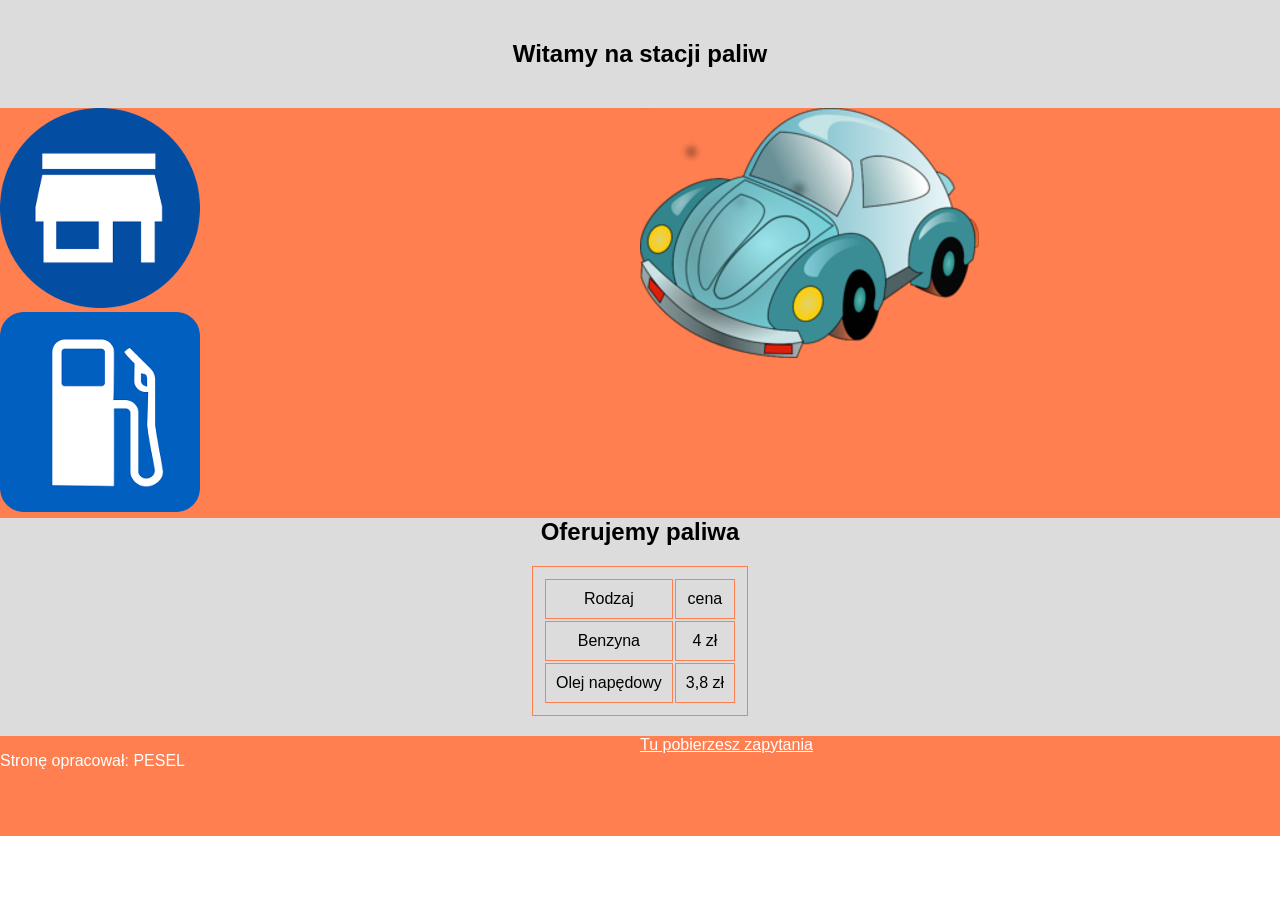
<file: Arkusz EE.09-02-20.01-SG/index.html>
<!DOCTYPE html>
<html lang="pl">
<head>
 <meta charset="utf-8"/>
 <title>Nasza stacja paliw</title>
 <link rel="stylesheet" href="styl4.css" type="text/css"/>
</head>

<body>
<header>
<h2>Witamy na stacji paliw</h2>
</header>

<section id="l">
<a href="index.html"><img src="home.png"></a><br/>
<a href="kalkulacja.html"><img src="znak.png"></a>
</section>

<section id="p">
<img src="samochod.png" alt="grafika:samochód">
</section>

<section id="gl">
<h2>Oferujemy paliwa</h2>
 <table style="margin: auto;">
  <tr>
    <td>Rodzaj</td>   <td>cena</td>
  </tr>	
   <tr>
     <td>Benzyna</td>   <td>4 zł</td>
   </tr>
    <tr>
      <td>Olej napędowy</td>   <td>3,8 zł</td>
	</tr>
 </table>	
</section>

<section id="sl">
<p>Stronę opracował: PESEL</p>
</section>

<section id="sp">
<a href="kwerendy.txt">Tu pobierzesz zapytania</a>
</section>

</body>

</html>
</file>
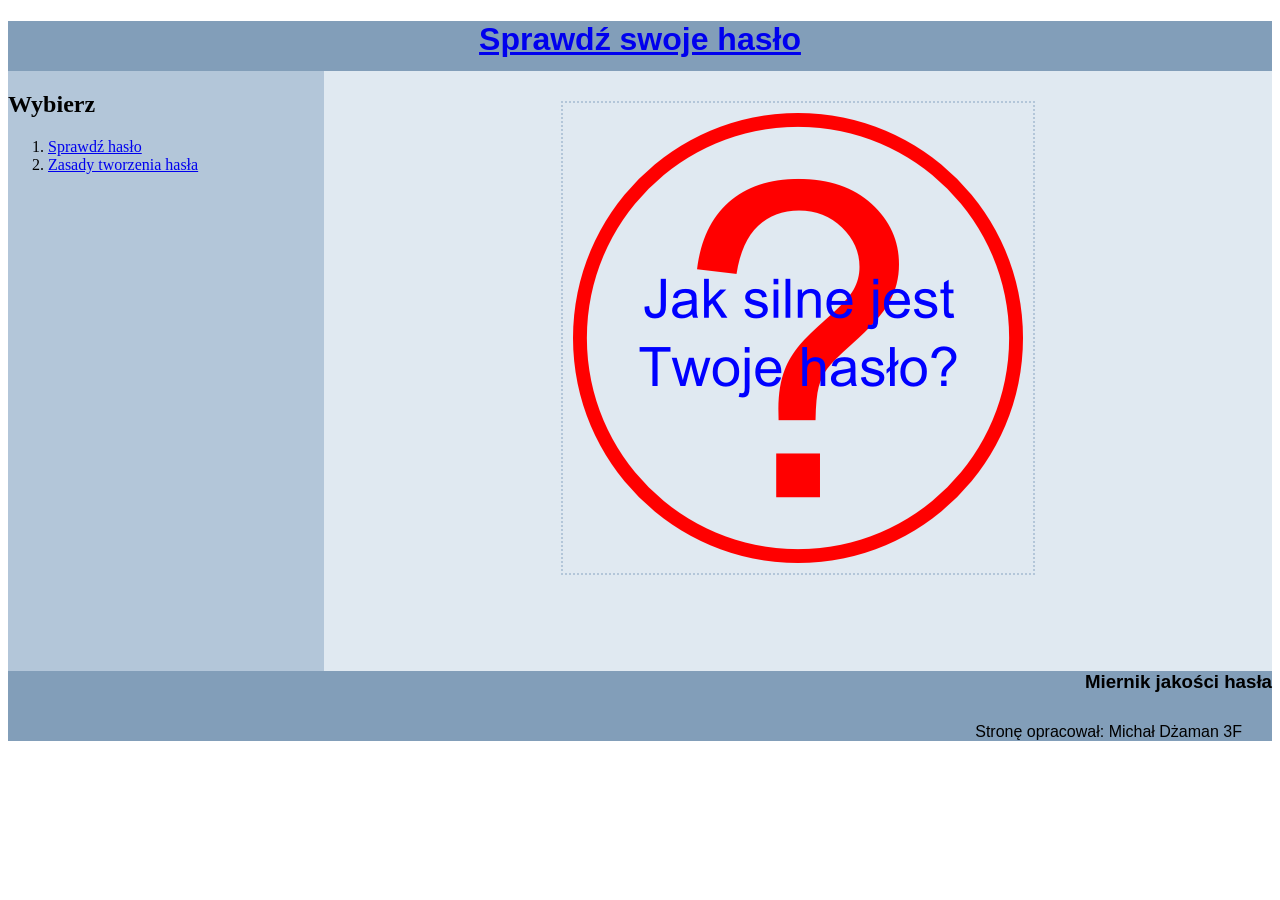
<file: Arkusz EE.14-01-16.08/index.html>
<!DOCTYPE html>
<html>
 <head>
  <meta charset="UTF-8">
  <title>Miernik jakości hasła</title>
  <link rel="stylesheet" href="styl.css">
 </head>
 <body>
  <header>
   <h1><a href="index.html">Sprawdź swoje hasło</a></h1>
  </header>
  <nav>
   <h2>Wybierz</h2>
   <ol>
    <li><a href="haslo.html">Sprawdź hasło</a></li>
    <li><a href="zasady.html">Zasady tworzenia hasła</a></li>
   </ol>
  </nav>
  <main>
   <img src="haslo.png" alt="obraz haslo" />
  </main>
  <footer>
   <h3>Miernik jakości hasła</h3>
   <p>Stronę opracował: Michał Dżaman 3F</p>
  </footer>
 </body>
</html>
</file>
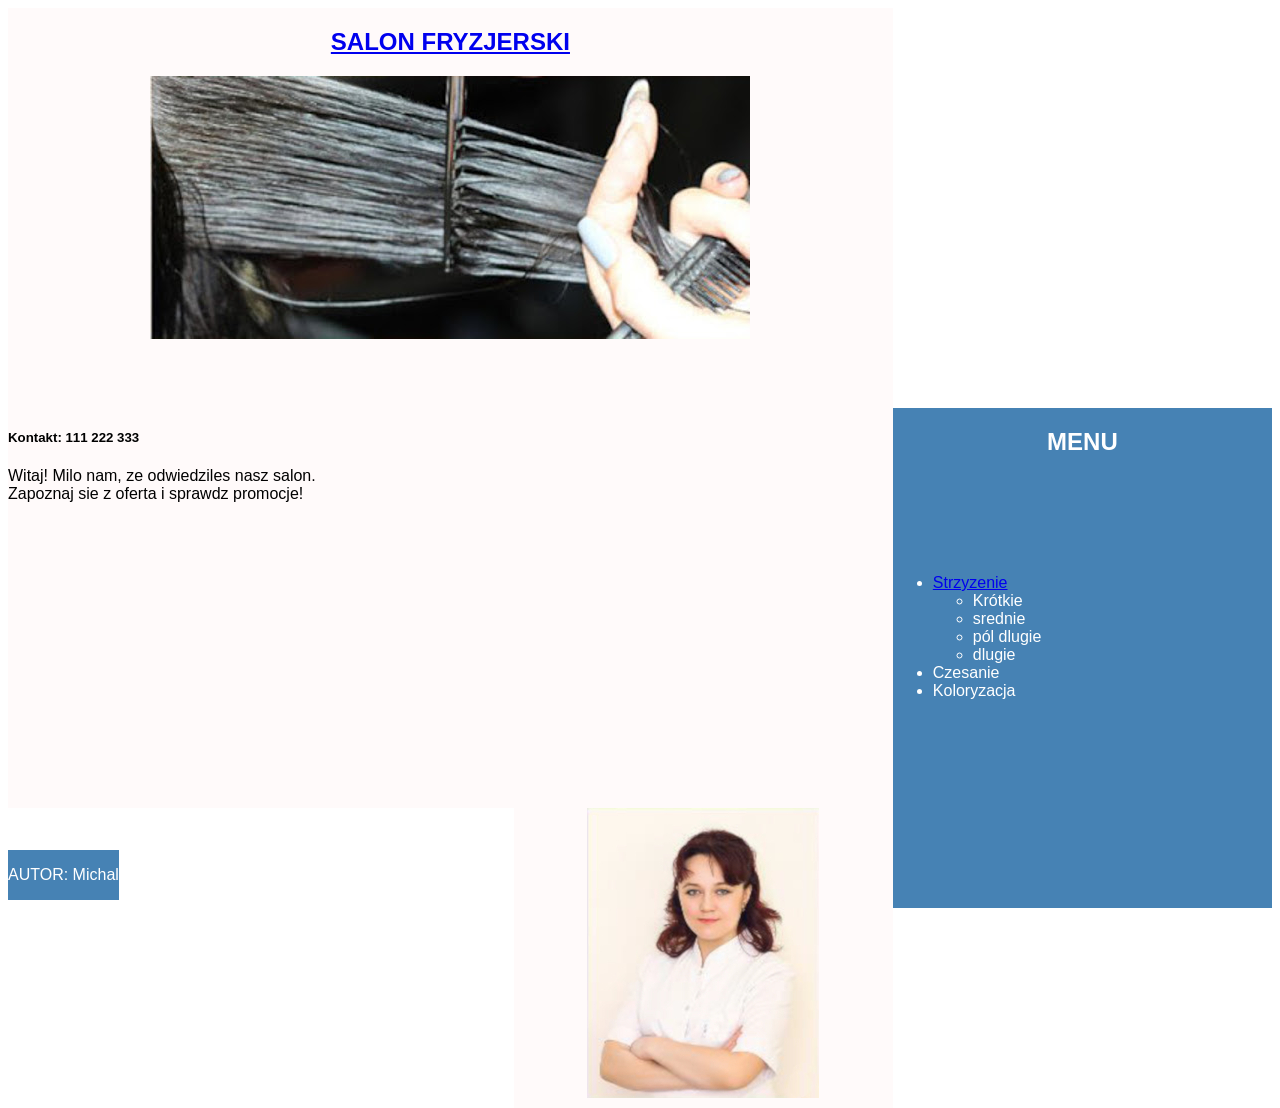
<file: EE.09-05-20.06-SG* ZO/index.html>
<!DOCTYPE html>
<html lang="pl">
<head>
<meta charset = "utf-8">
<title>Uslugi fryzjerskie</title>
<link rel="stylesheet" href="styl2.css" type="text/css"/>
</head>
<body>
<header>
<div id="b1l">
<a href="index.html"><h2>SALON FRYZJERSKI</a></h2>
<img src="obraz2.jpg" alt="Czesanie">
</div>
<div id="b2l">
<h5>Kontakt: 111 222 333</h5>
<p>Witaj! Milo nam, ze odwiedziles nasz salon.<br>
Zapoznaj sie z oferta i sprawdz promocje!</p>
</div>
<div id="b1p">
<h2>MENU</h2>
</div>
<div id="b2p">
<ul>
<li><a href="fryzura.html">Strzyzenie</li></a>
<ul>
<li>Krótkie</li>
<li>srednie</li>
<li>pól dlugie</li>
<li>dlugie</li>
</ul>
<li>Czesanie</li>
<li>Koloryzacja</li>
</ul>
</div>
<div id="b3p">
<img src="obraz1.jpg" alt="Fryzjer">
</div>
<div id="stopka">
<p>AUTOR: Michal</p>
</div>
</header>
</body>
</html>
</file>
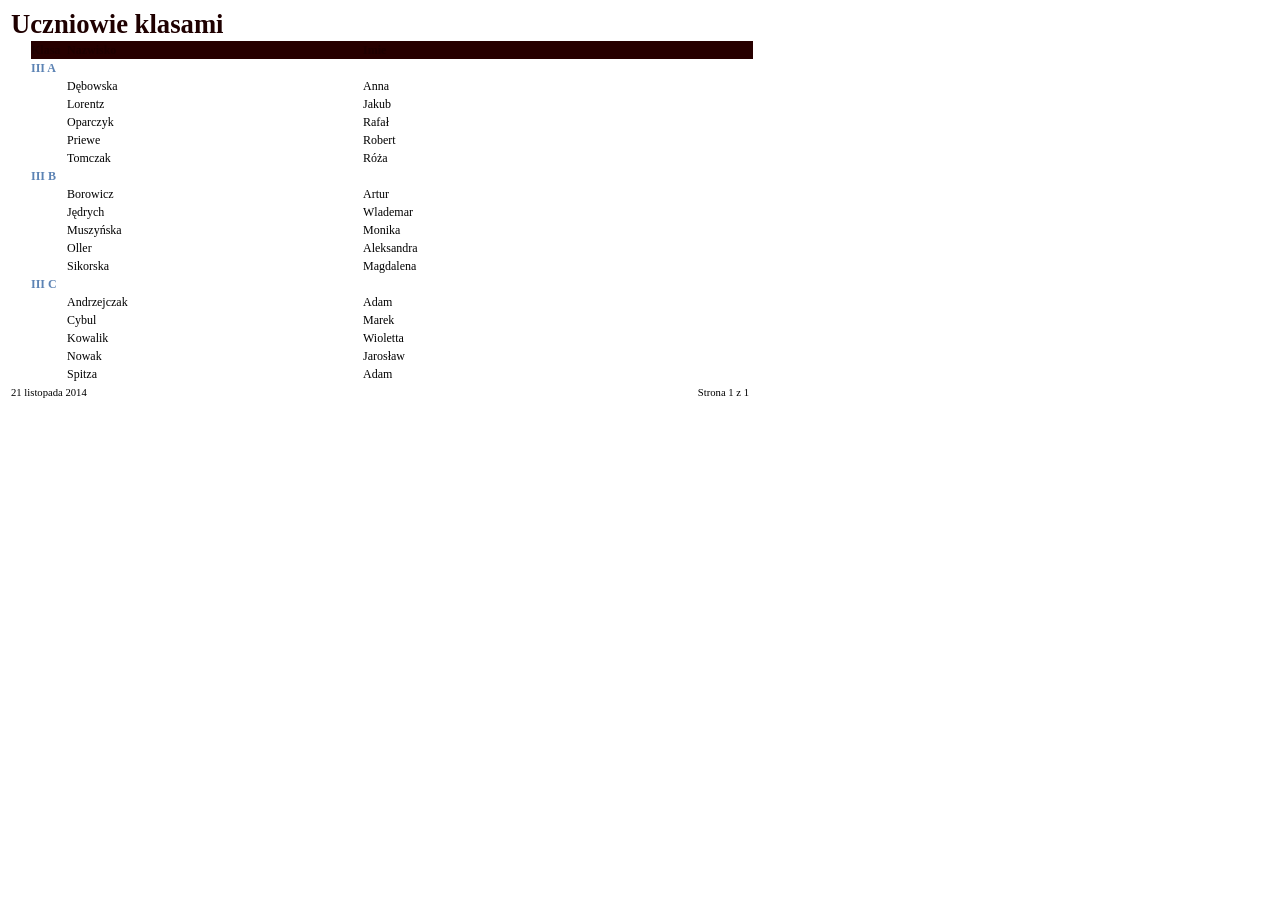
<file: Arkusz E.14-01-14.08/uczestnicy.html>
<html>
<head>
<meta HTTP-EQUIV="Content-Type" CONTENT="text/html;charset=UTF-8">
<title>Uczniowie klasami</TITLE>
</HEAD>
<body>
<table BORDER=0 CELLSPACING=0 CELLPADDING=0 >
<tr HEIGHT=33 >
<td WIDTH=3  ALIGN=LEFT > <br></TD><td WIDTH=741  ALIGN=LEFT  BGCOLOR=#FFFFFF ><b><font style=FONT-SIZE:20pt FACE="Cambria" COLOR=#1f0000>Uczniowie klasami</FONT></B></TD>
</TR>
</TABLE>
<table BORDER=0 CELLSPACING=0 CELLPADDING=0 >
<tr HEIGHT=16 >
<td WIDTH=23  ALIGN=LEFT > <br></TD><td WIDTH=36  ALIGN=LEFT  BGCOLOR=#270000 ><b><font style=FONT-SIZE:9pt FACE="Calibri" COLOR=#1f0000>Klasa</FONT></B></TD>
<td WIDTH=296  ALIGN=LEFT  BGCOLOR=#270000 ><b><font style=FONT-SIZE:9pt FACE="Calibri" COLOR=#1f0000>Nazwisko</FONT></B></TD>
<td WIDTH=390  ALIGN=LEFT  BGCOLOR=#270000 ><b><font style=FONT-SIZE:9pt FACE="Calibri" COLOR=#1f0000>Imie</FONT></B></TD>
</TR>
</TABLE>
<table BORDER=0 CELLSPACING=0 CELLPADDING=0 >
<tr HEIGHT=16 >
<td WIDTH=23  ALIGN=LEFT > <br></TD><td WIDTH=722  ALIGN=LEFT  BGCOLOR=#FFFFFF ><b><font style=FONT-SIZE:9pt FACE="Calibri" COLOR=#5c83b4>III A</FONT></B></TD>
</TR>
</TABLE>
<table BORDER=0 CELLSPACING=0 CELLPADDING=0 >
<tr HEIGHT=16 >
<td WIDTH=59  ALIGN=LEFT > <br></TD><td WIDTH=296  ALIGN=LEFT  BGCOLOR=#FFFFFF ><font style=FONT-SIZE:9pt FACE="Calibri" COLOR=#000000>Dębowska</FONT></TD>
<td WIDTH=390  ALIGN=LEFT  BGCOLOR=#FFFFFF ><font style=FONT-SIZE:9pt FACE="Calibri" COLOR=#000000>Anna</FONT></TD>
</TR>
</TABLE>
<table BORDER=0 CELLSPACING=0 CELLPADDING=0 >
<tr HEIGHT=16 >
<td WIDTH=59  ALIGN=LEFT > <br></TD><td WIDTH=296  ALIGN=LEFT  BGCOLOR=#FFFFFF ><font style=FONT-SIZE:9pt FACE="Calibri" COLOR=#000000>Lorentz</FONT></TD>
<td WIDTH=390  ALIGN=LEFT  BGCOLOR=#FFFFFF ><font style=FONT-SIZE:9pt FACE="Calibri" COLOR=#000000>Jakub</FONT></TD>
</TR>
</TABLE>
<table BORDER=0 CELLSPACING=0 CELLPADDING=0 >
<tr HEIGHT=16 >
<td WIDTH=59  ALIGN=LEFT > <br></TD><td WIDTH=296  ALIGN=LEFT  BGCOLOR=#FFFFFF ><font style=FONT-SIZE:9pt FACE="Calibri" COLOR=#000000>Oparczyk</FONT></TD>
<td WIDTH=390  ALIGN=LEFT  BGCOLOR=#FFFFFF ><font style=FONT-SIZE:9pt FACE="Calibri" COLOR=#000000>Rafał</FONT></TD>
</TR>
</TABLE>
<table BORDER=0 CELLSPACING=0 CELLPADDING=0 >
<tr HEIGHT=16 >
<td WIDTH=59  ALIGN=LEFT > <br></TD><td WIDTH=296  ALIGN=LEFT  BGCOLOR=#FFFFFF ><font style=FONT-SIZE:9pt FACE="Calibri" COLOR=#000000>Priewe</FONT></TD>
<td WIDTH=390  ALIGN=LEFT  BGCOLOR=#FFFFFF ><font style=FONT-SIZE:9pt FACE="Calibri" COLOR=#000000>Robert</FONT></TD>
</TR>
</TABLE>
<table BORDER=0 CELLSPACING=0 CELLPADDING=0 >
<tr HEIGHT=16 >
<td WIDTH=59  ALIGN=LEFT > <br></TD><td WIDTH=296  ALIGN=LEFT  BGCOLOR=#FFFFFF ><font style=FONT-SIZE:9pt FACE="Calibri" COLOR=#000000>Tomczak</FONT></TD>
<td WIDTH=390  ALIGN=LEFT  BGCOLOR=#FFFFFF ><font style=FONT-SIZE:9pt FACE="Calibri" COLOR=#000000>Róża</FONT></TD>
</TR>
</TABLE>
<table BORDER=0 CELLSPACING=0 CELLPADDING=0 >
<tr HEIGHT=16 >
<td WIDTH=23  ALIGN=LEFT > <br></TD><td WIDTH=722  ALIGN=LEFT  BGCOLOR=#FFFFFF ><b><font style=FONT-SIZE:9pt FACE="Calibri" COLOR=#5c83b4>III B</FONT></B></TD>
</TR>
</TABLE>
<table BORDER=0 CELLSPACING=0 CELLPADDING=0 >
<tr HEIGHT=16 >
<td WIDTH=59  ALIGN=LEFT > <br></TD><td WIDTH=296  ALIGN=LEFT  BGCOLOR=#FFFFFF ><font style=FONT-SIZE:9pt FACE="Calibri" COLOR=#000000>Borowicz</FONT></TD>
<td WIDTH=390  ALIGN=LEFT  BGCOLOR=#FFFFFF ><font style=FONT-SIZE:9pt FACE="Calibri" COLOR=#000000>Artur</FONT></TD>
</TR>
</TABLE>
<table BORDER=0 CELLSPACING=0 CELLPADDING=0 >
<tr HEIGHT=16 >
<td WIDTH=59  ALIGN=LEFT > <br></TD><td WIDTH=296  ALIGN=LEFT  BGCOLOR=#FFFFFF ><font style=FONT-SIZE:9pt FACE="Calibri" COLOR=#000000>Jędrych</FONT></TD>
<td WIDTH=390  ALIGN=LEFT  BGCOLOR=#FFFFFF ><font style=FONT-SIZE:9pt FACE="Calibri" COLOR=#000000>Wlademar</FONT></TD>
</TR>
</TABLE>
<table BORDER=0 CELLSPACING=0 CELLPADDING=0 >
<tr HEIGHT=16 >
<td WIDTH=59  ALIGN=LEFT > <br></TD><td WIDTH=296  ALIGN=LEFT  BGCOLOR=#FFFFFF ><font style=FONT-SIZE:9pt FACE="Calibri" COLOR=#000000>Muszyńska</FONT></TD>
<td WIDTH=390  ALIGN=LEFT  BGCOLOR=#FFFFFF ><font style=FONT-SIZE:9pt FACE="Calibri" COLOR=#000000>Monika</FONT></TD>
</TR>
</TABLE>
<table BORDER=0 CELLSPACING=0 CELLPADDING=0 >
<tr HEIGHT=16 >
<td WIDTH=59  ALIGN=LEFT > <br></TD><td WIDTH=296  ALIGN=LEFT  BGCOLOR=#FFFFFF ><font style=FONT-SIZE:9pt FACE="Calibri" COLOR=#000000>Oller</FONT></TD>
<td WIDTH=390  ALIGN=LEFT  BGCOLOR=#FFFFFF ><font style=FONT-SIZE:9pt FACE="Calibri" COLOR=#000000>Aleksandra</FONT></TD>
</TR>
</TABLE>
<table BORDER=0 CELLSPACING=0 CELLPADDING=0 >
<tr HEIGHT=16 >
<td WIDTH=59  ALIGN=LEFT > <br></TD><td WIDTH=296  ALIGN=LEFT  BGCOLOR=#FFFFFF ><font style=FONT-SIZE:9pt FACE="Calibri" COLOR=#000000>Sikorska</FONT></TD>
<td WIDTH=390  ALIGN=LEFT  BGCOLOR=#FFFFFF ><font style=FONT-SIZE:9pt FACE="Calibri" COLOR=#000000>Magdalena</FONT></TD>
</TR>
</TABLE>
<table BORDER=0 CELLSPACING=0 CELLPADDING=0 >
<tr HEIGHT=16 >
<td WIDTH=23  ALIGN=LEFT > <br></TD><td WIDTH=722  ALIGN=LEFT  BGCOLOR=#FFFFFF ><b><font style=FONT-SIZE:9pt FACE="Calibri" COLOR=#5c83b4>III C</FONT></B></TD>
</TR>
</TABLE>
<table BORDER=0 CELLSPACING=0 CELLPADDING=0 >
<tr HEIGHT=16 >
<td WIDTH=59  ALIGN=LEFT > <br></TD><td WIDTH=296  ALIGN=LEFT  BGCOLOR=#FFFFFF ><font style=FONT-SIZE:9pt FACE="Calibri" COLOR=#000000>Andrzejczak </FONT></TD>
<td WIDTH=390  ALIGN=LEFT  BGCOLOR=#FFFFFF ><font style=FONT-SIZE:9pt FACE="Calibri" COLOR=#000000>Adam</FONT></TD>
</TR>
</TABLE>
<table BORDER=0 CELLSPACING=0 CELLPADDING=0 >
<tr HEIGHT=16 >
<td WIDTH=59  ALIGN=LEFT > <br></TD><td WIDTH=296  ALIGN=LEFT  BGCOLOR=#FFFFFF ><font style=FONT-SIZE:9pt FACE="Calibri" COLOR=#000000>Cybul</FONT></TD>
<td WIDTH=390  ALIGN=LEFT  BGCOLOR=#FFFFFF ><font style=FONT-SIZE:9pt FACE="Calibri" COLOR=#000000>Marek</FONT></TD>
</TR>
</TABLE>
<table BORDER=0 CELLSPACING=0 CELLPADDING=0 >
<tr HEIGHT=16 >
<td WIDTH=59  ALIGN=LEFT > <br></TD><td WIDTH=296  ALIGN=LEFT  BGCOLOR=#FFFFFF ><font style=FONT-SIZE:9pt FACE="Calibri" COLOR=#000000>Kowalik </FONT></TD>
<td WIDTH=390  ALIGN=LEFT  BGCOLOR=#FFFFFF ><font style=FONT-SIZE:9pt FACE="Calibri" COLOR=#000000>Wioletta</FONT></TD>
</TR>
</TABLE>
<table BORDER=0 CELLSPACING=0 CELLPADDING=0 >
<tr HEIGHT=16 >
<td WIDTH=59  ALIGN=LEFT > <br></TD><td WIDTH=296  ALIGN=LEFT  BGCOLOR=#FFFFFF ><font style=FONT-SIZE:9pt FACE="Calibri" COLOR=#000000>Nowak</FONT></TD>
<td WIDTH=390  ALIGN=LEFT  BGCOLOR=#FFFFFF ><font style=FONT-SIZE:9pt FACE="Calibri" COLOR=#000000>Jarosław</FONT></TD>
</TR>
</TABLE>
<table BORDER=0 CELLSPACING=0 CELLPADDING=0 >
<tr HEIGHT=16 >
<td WIDTH=59  ALIGN=LEFT > <br></TD><td WIDTH=296  ALIGN=LEFT  BGCOLOR=#FFFFFF ><font style=FONT-SIZE:9pt FACE="Calibri" COLOR=#000000>Spitza</FONT></TD>
<td WIDTH=390  ALIGN=LEFT  BGCOLOR=#FFFFFF ><font style=FONT-SIZE:9pt FACE="Calibri" COLOR=#000000>Adam</FONT></TD>
</TR>
</TABLE>
<table BORDER=0 CELLSPACING=0 CELLPADDING=0 >
<tr HEIGHT=14 >
<td WIDTH=3  ALIGN=LEFT > <br></TD><td WIDTH=402  ALIGN=LEFT  BGCOLOR=#FFFFFF ><font style=FONT-SIZE:8pt FACE="Calibri" COLOR=#000000>21 listopada 2014</FONT></TD>
<td WIDTH=336  ALIGN=RIGHT  BGCOLOR=#FFFFFF ><font style=FONT-SIZE:8pt FACE="Calibri" COLOR=#000000>Strona 1 z 1</FONT></TD>
</TR>
</TABLE>

</BODY>
</HTML>
</file>
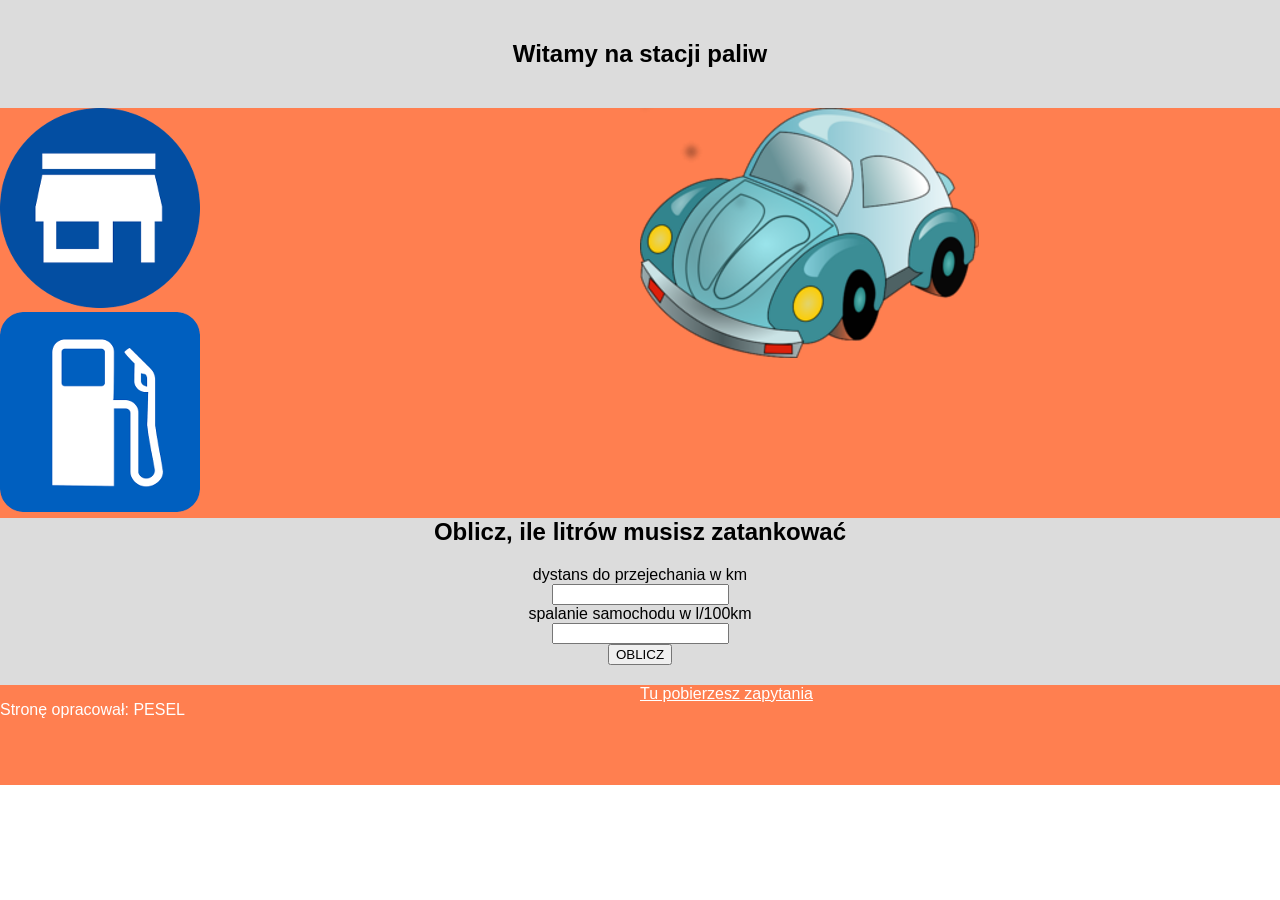
<file: Arkusz EE.09-02-20.01-SG/kalkulacja.html>
<!DOCTYPE html>
<html lang="pl">
<head>
 <meta charset="utf-8"/>
 <title>Nasza stacja paliw</title>
 <link rel="stylesheet" href="styl4.css" type="text/css"/>
</head>

<body>
<header>
<h2>Witamy na stacji paliw</h2>
</header>

<section id="l">
<a href="index.html"><img src="home.png"></a><br/>
<a href="kalkulacja.html"><img src="znak.png"></a>
</section>

<section id="p">
<img src="samochod.png" alt="grafika:samochód">
</section>

<section id="gl">
<h2>Oblicz, ile litrów musisz zatankować</h2>
dystans do przejechania w km<br/><input type="number"></input><br/>
spalanie samochodu w l/100km<br/><input type="number"></input><br/>
<input type="button" value="OBLICZ"></input>
</section>

<section id="sl">
<p>Stronę opracował: PESEL</p>
</section>

<section id="sp">
<a href="kwerendy.txt">Tu pobierzesz zapytania</a>
</section>

</body>

</html>
</file>
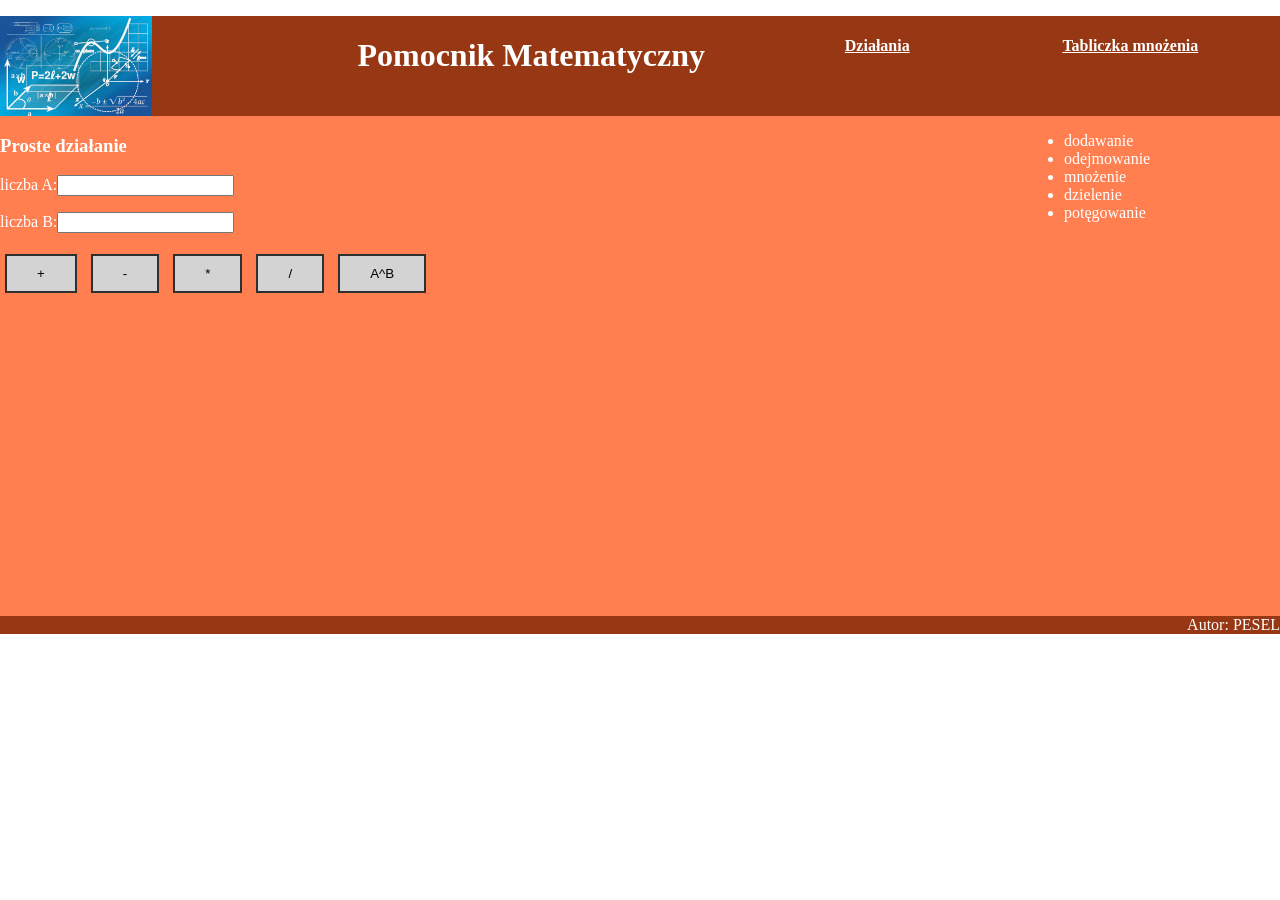
<file: Arkusz EE.09-04-19.06/dzialania.html>
<!DOCTYPE html>
<html lang="pl">
<head>
<meta charset = "utf-8">
<title>Działania matematyczne</title>
<link rel="stylesheet" href="styl.css" type="text/css"/>
</head>

<body>

<div id="b1">
<img src="logo.jpg" alt="matematyka">
</div>
<div id="b2">
<h1>Pomocnik Matematyczny</h1>
</div>
<div id="b3">
<a href="dzialania.html"><h4>Działania</h4></a>
</div>
<div id="b4">
<a href="mnozenie.html"><h4>Tabliczka mnożenia</h4></a>
</div>

<div id="l">
<h3>Proste działanie</h3>
<p>liczba A:<input type="number" id="a"></p>
<p>liczba B:<input type="number" id="b"></p>
<button onclick="dodawanie()">+</button>
<button onclick="odejmowanie()">-</button>
<button onclick="mnozenie()">*</button>
<button onclick="dzielenie()">/</button>
<button onclick="potegowanie()">A^B</button>
<div id="wynik"></div>
</div>
<div id="p">
 <ul>
  <li>dodawanie</li>
  <li>odejmowanie</li>
  <li>mnożenie</li>
  <li>dzielenie</li>
  <li>potęgowanie</li>
 </ul> 
</div>
<footer>
<p>Autor: PESEL</p>
</footer>
</body>
</html>
</file>
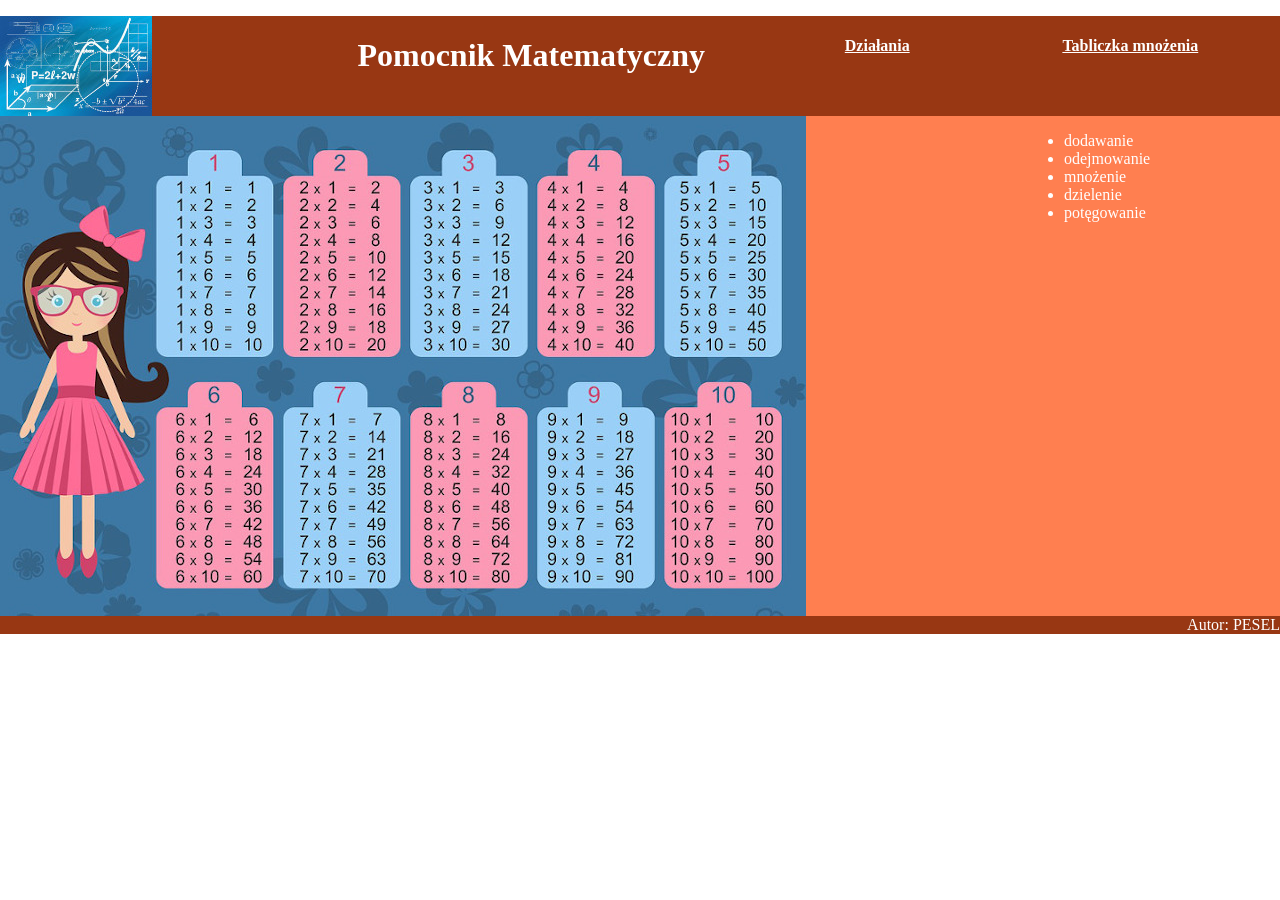
<file: Arkusz EE.09-04-19.06/mnozenie.html>
<!DOCTYPE html>
<html lang="pl">
<head>
<meta charset = "utf-8">
<title>Działania matematyczne</title>
<link rel="stylesheet" href="styl.css" type="text/css"/>
</head>

<body>
<header>
<div id="b1">
<img src="logo.jpg" alt="matematyka">
</div>
<div id="b2">
<h1>Pomocnik Matematyczny</h1>
</div>
<div id="b3">
<a href="dzialania.html"><h4>Działania</h4></a>
</div>
<div id="b4">
<a href="mnozenie.html"><h4>Tabliczka mnożenia</h4></a>
</div>
</header>
<div id="l">
<img src="obraz2.jpg" alt="tabliczka mnożenia">
</div>
<div id="p">
 <ul>
  <li>dodawanie</li>
  <li>odejmowanie</li>
  <li>mnożenie</li>
  <li>dzielenie</li>
  <li>potęgowanie</li>
 </ul> 
</div>
<footer>
<p>Autor: PESEL</p>
</footer>
</body>
</html>
</file>
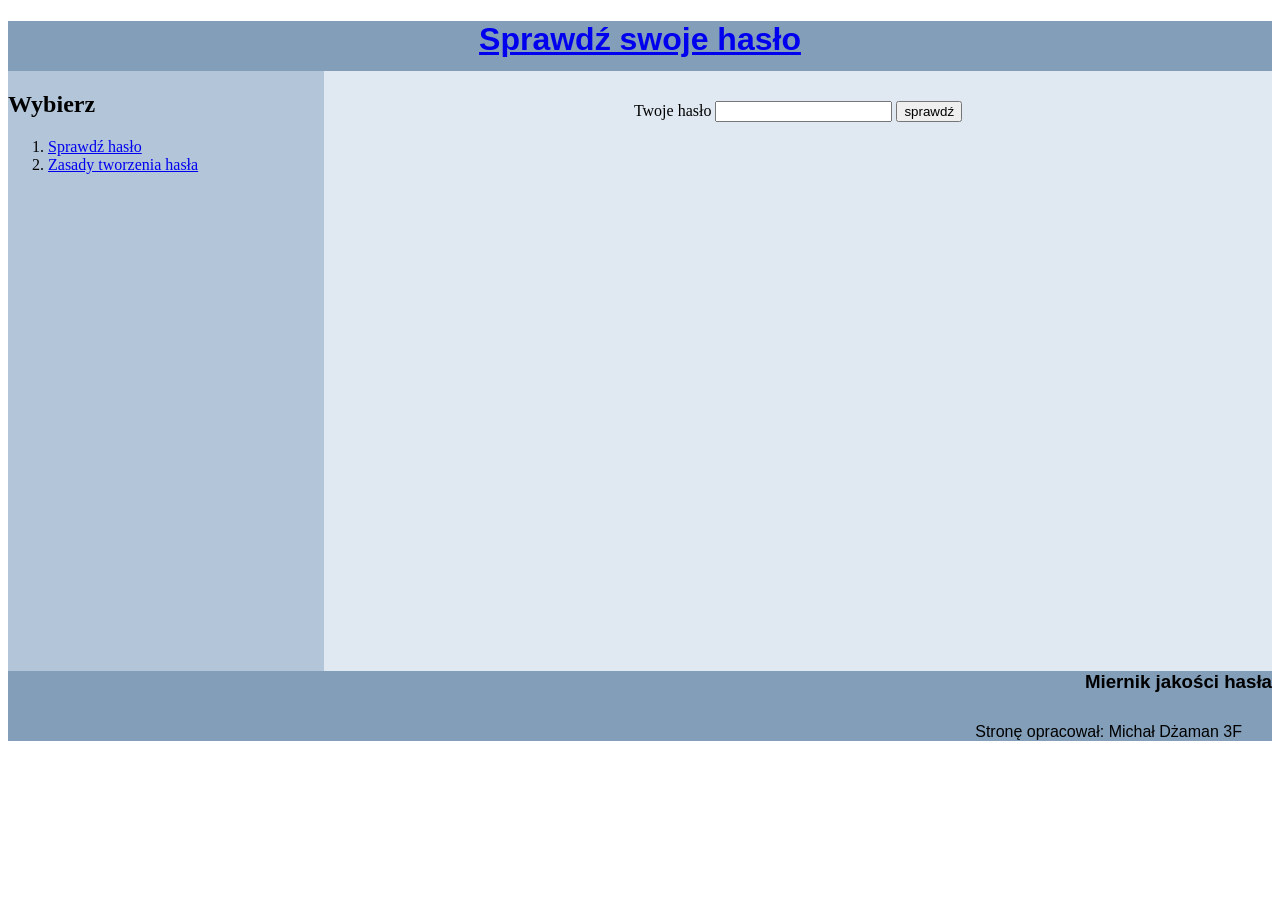
<file: Arkusz EE.14-01-16.08/haslo.html>
<!DOCTYPE html>
<html>
 <head>
  <meta charset="UTF-8">
  <title>Miernik jakości hasła</title>
  <link rel="stylesheet" href="styl.css">
 </head>
 <body>
  <header>
   <h1><a href="index.html">Sprawdź swoje hasło</a></h1>
  </header>
  <nav>
   <h2>Wybierz</h2>
   <ol>
    <li><a href="haslo.html">Sprawdź hasło</a></li>
    <li><a href="zasady.html">Zasady tworzenia hasła</a></li>
   </ol>
  </nav>
  <main>
   <p>Twoje hasło
<input type="password" id="input1">
<input type="button" value="sprawdź" onclick="f()">
   </p>
   <p id="p1"></p>
  </main>
  <footer>
   <h3>Miernik jakości hasła</h3>
   <p>Stronę opracował: Michał Dżaman 3F</p>
  </footer>
<script>
function f(){
var x = input1.value
 if(x==""){
 p1.style.color="red"
 p1.innerHTML="WPISZ HASŁO"
 }
 else if(x.search("[0-9]")>=0 && x.length>6){
 p1.style.color="green"
 p1.innerHTML="DOBRE"        
 }
 else if(x.search("[0-9]")>=0 && x.length>=4 && x.length<=6){
 p1.style.color="blue"
 p1.innerHTML="ŚREDNIE"       
 }
 else {
 p1.style.color="yellow"
 p1.innerHTML="SŁABE"
 }
}
</script>  
 </body>
</html>
</file>
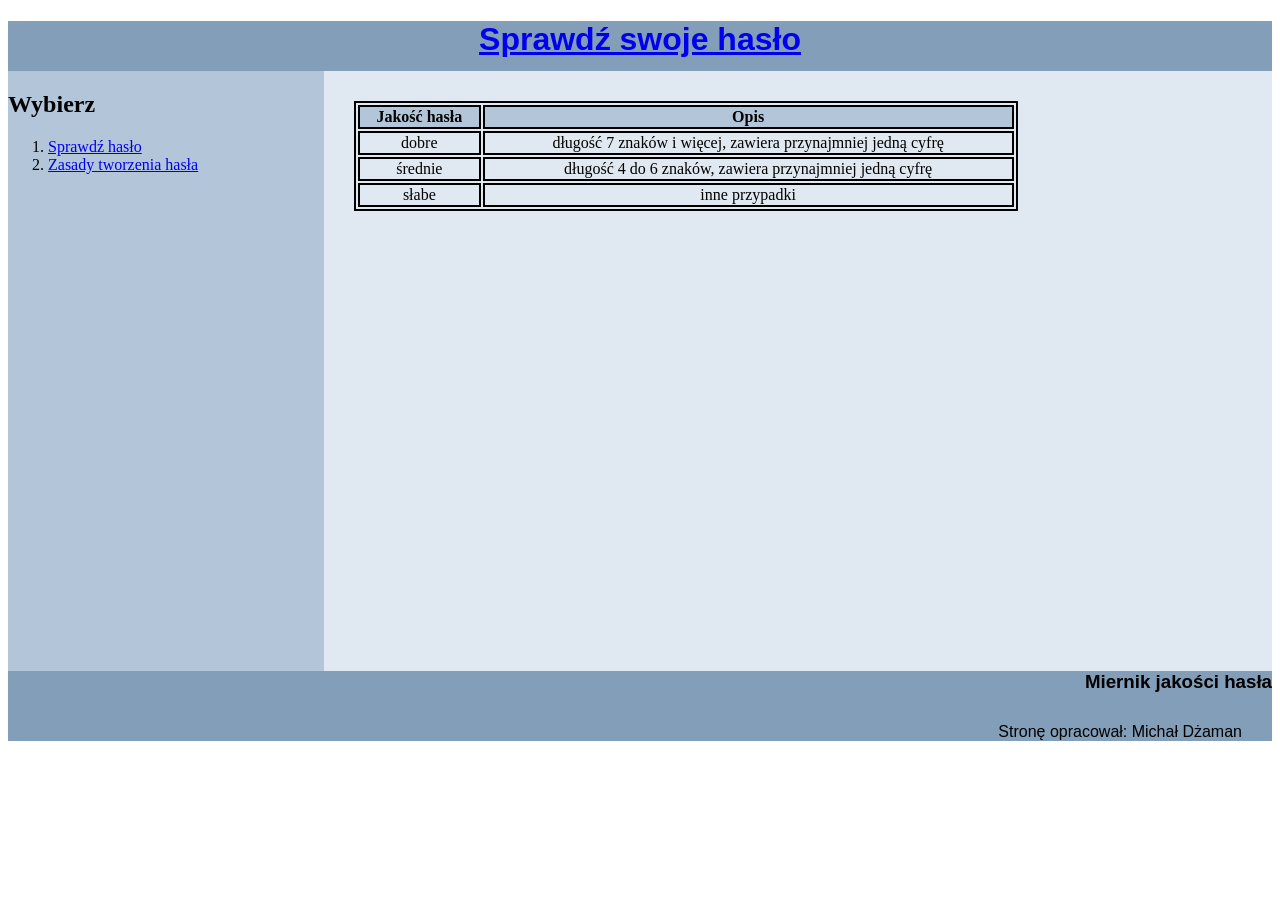
<file: Arkusz EE.14-01-16.08/zasady.html>
<!DOCTYPE html>
<html>
 <head>
  <meta charset="UTF-8">
  <title>Miernik jakości hasła</title>
  <link rel="stylesheet" href="styl.css">
 </head>
 <body>
  <header>
   <h1><a href="index.html">Sprawdź swoje hasło</a></h1>
  </header>
  <nav>
   <h2>Wybierz</h2>
   <ol>
    <li><a href="haslo.html">Sprawdź hasło</a></li>
    <li><a href="zasady.html">Zasady tworzenia hasła</a></li>
   </ol>
  </nav>
  <main>
   <table>
   <tr>
   <th>Jakość hasła</th>
   <th>Opis</th>
   </tr>
   <tr>
   <td>dobre</td>
   <td>długość 7 znaków i więcej, zawiera przynajmniej jedną cyfrę</td>
   </tr>
   <tr>
   <td>średnie</td>
   <td>długość 4 do 6 znaków, zawiera przynajmniej jedną cyfrę</td>
   </tr>
   <tr>
   <td>słabe</td>
   <td>inne przypadki</td>
   </tr>
   </table>
  </main>
  <footer>
   <h3>Miernik jakości hasła</h3>
   <p>Stronę opracował: Michał Dżaman</p>
  </footer>
 </body>
</html>
</file>
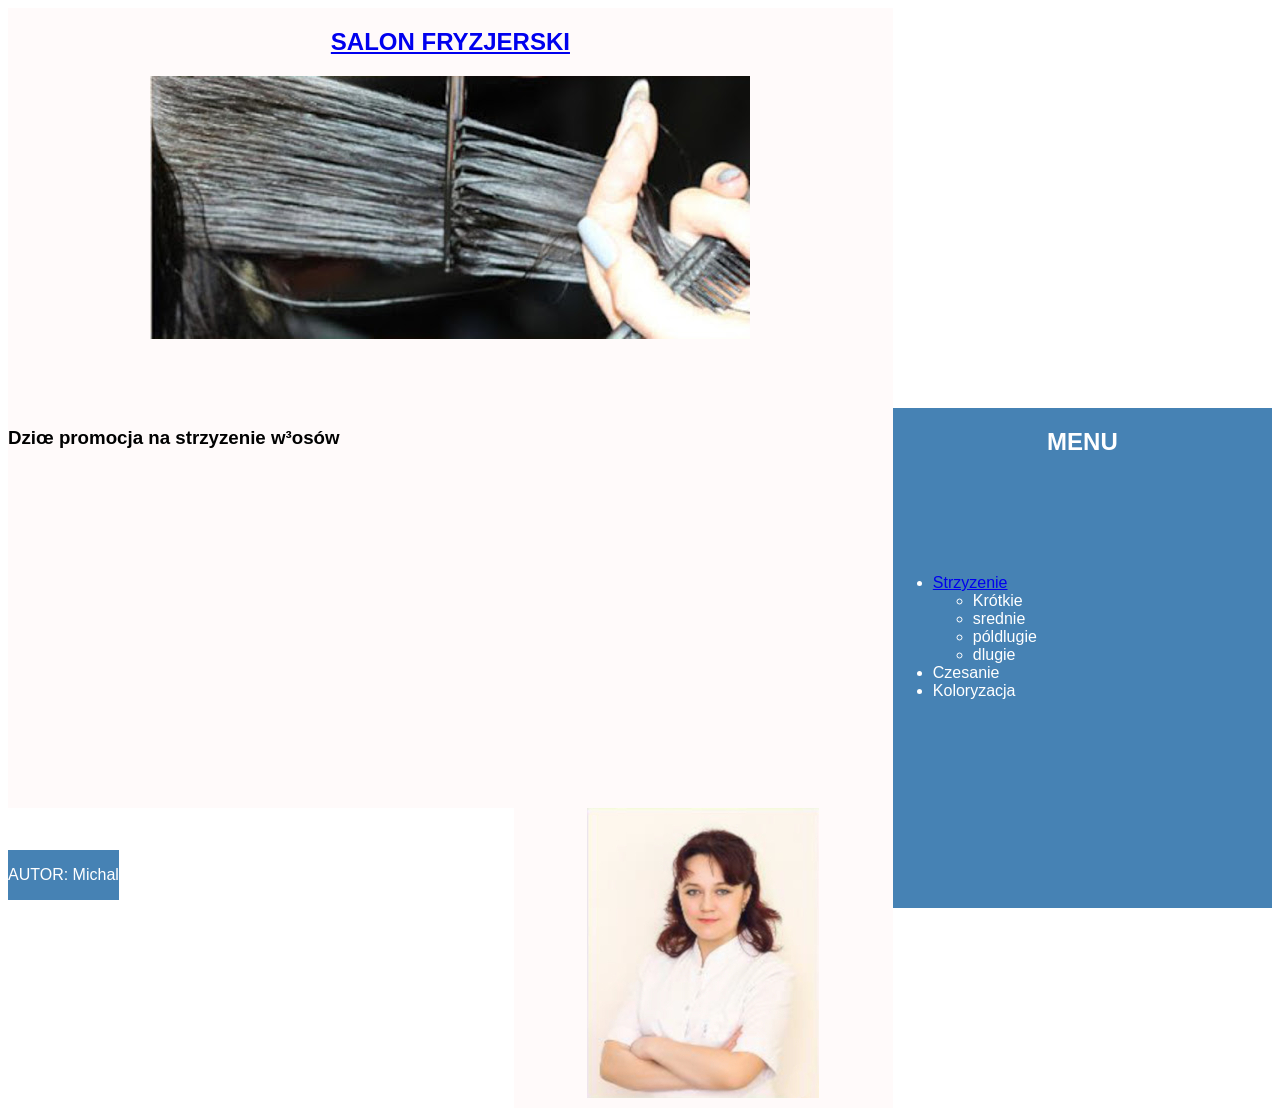
<file: EE.09-05-20.06-SG* ZO/fryzura.html>
<!DOCTYPE html>
<html lang="pl">
<head>
<meta charset = "utf-8">
<title>Uslugi fryzjerskie</title>
<link rel="stylesheet" href="styl2.css" type="text/css"/>
</head>
<body>
<header>
<div id="b1l">
<a href="index.html"><h2>SALON FRYZJERSKI</a></h2>
<img src="obraz2.jpg" alt="Czesanie">
</div>
<div id="b2l">
<h3>Dziœ promocja na strzyzenie w³osów</h3>
</div>
<div id="b1p">
<h2>MENU</h2>
</div>
<div id="b2p">
<ul>
<li><a href="fryzura.html">Strzyzenie</li></a>
<ul>
<li>Krótkie</li>
<li>srednie</li>
<li>póldlugie</li>
<li>dlugie</li>
</ul>
<li>Czesanie</li>
<li>Koloryzacja</li>
</ul>
</div>
<div id="b3p">
<img src="obraz1.jpg" alt="Fryzjer">
</div>
<div id="stopka">
<p>AUTOR: Michal</p>
</div>
</header>
</body>
</html>
</file>
<file: Arkusz EE.09-02-20.01-SG/styl4.css>
body{
	font-family: Arial;
	margin: 0px;
}
#l, #p{
	background-color: rgb(255,127,80);
	color: white;
	width: 50%;
	height: 410px;
	float: left;
}
header, #gl{
	background-color: rgb(220,220,220);
	padding: 20px;
	text-align: center;
}
#sl, #sp{
	background-color: rgb(255,127,80);
	color: white;
	width: 50%;
	height: 100px;
	float: left;
}
table, td{
	border: 1px solid rgb(255,127,80);
	padding: 10px;
	text-align: center;
}
a{
	color: white;
}
</file>
<file: Arkusz EE.14-01-16.08/styl.css>
header {
background: #829EB9;
height: 50px;
font-family: Arial;
text-align: center;
}
nav {
background: #B3C6D9;
height: 600px;
width: 25%;
float: left;
}
main {
background: #E0E9F1;
height: 600px;
width: 75%;
text-align: center;
float: left
}
footer {
background: #829EB9; 
font-family: Arial;
text-align: right;
clear: both;
}
img{
margin: 30px;
padding: 10px;
border: 2px dotted #B3C6D9;
}
table {
margin: 30px;
border: 2px solid;
width: 70%;
}
td, th {
border: 2px solid;
}
th {
background: #B3C6D9;
}
tr:hover * {
background: blue;
color: white;
}
p {
margin: 30px;
}
</file>
<file: EE.09-05-20.06-SG* ZO/styl2.css>
body{
	font-family: Helvetica;
}
#b1l, #b2l{
	float: left;
}
#b1p, #b2p, #b3p{
	float: right;
}
#b1l{
	text-align: center;
	width: 70%;
	height: 400px;
	background-color: Snow;
}
#b2l{
	width: 70%;
	height: 400px;
	background-color: Snow;
}
#b1p{
	text-align: center;
	width: 30%;
	height: 150px;
	color: white;
	background-color:SteelBlue;
}
#b2p{
	width: 30%;
	height: 350px;
	color: white;
	background-color:SteelBlue;
}
#b3p{
		background-color:Snow;
		width: 30%;
	    height: 300px;
		text-align: center;
}
#stopka{
	       position:absolute;
	       bottom:0;
	       color: white;
	       background-color:SteelBlue;
}
#h2{
	font-size: 250%;
}
#img{
     padding: 4px;
}
</file>
<file: Arkusz EE.09-04-19.06/styl.css>
body{
	font-family: Tahoma;
	color: white;
	margin: auto;
}
#b1, #b3, #b4{
	background-color: #983713;
	width: 17%;
	height:100px;
	float: left;
	}
#b2{
	background-color: #983713;
	width: 49%;
	height: 100px;
	text-align: center;
	float: left;
}
#l{
	background-color: #FF7F50;
	width: 80%;
	height: 500px;
	float: left;
}
#p{
	background-color: #FF7F50;
	width: 20%;
	height: 500px;
	float: left;
}
footer{
	background-color: #983713;
	text-align: right;
}
button{
	background-color: #D3D3D3;
	border: 2px solid #2F2F2F;
	margin: 5px;
	padding: 10px 30px;
}
input{
	color: orange;
}
a{
	color: white;
}
</file>
